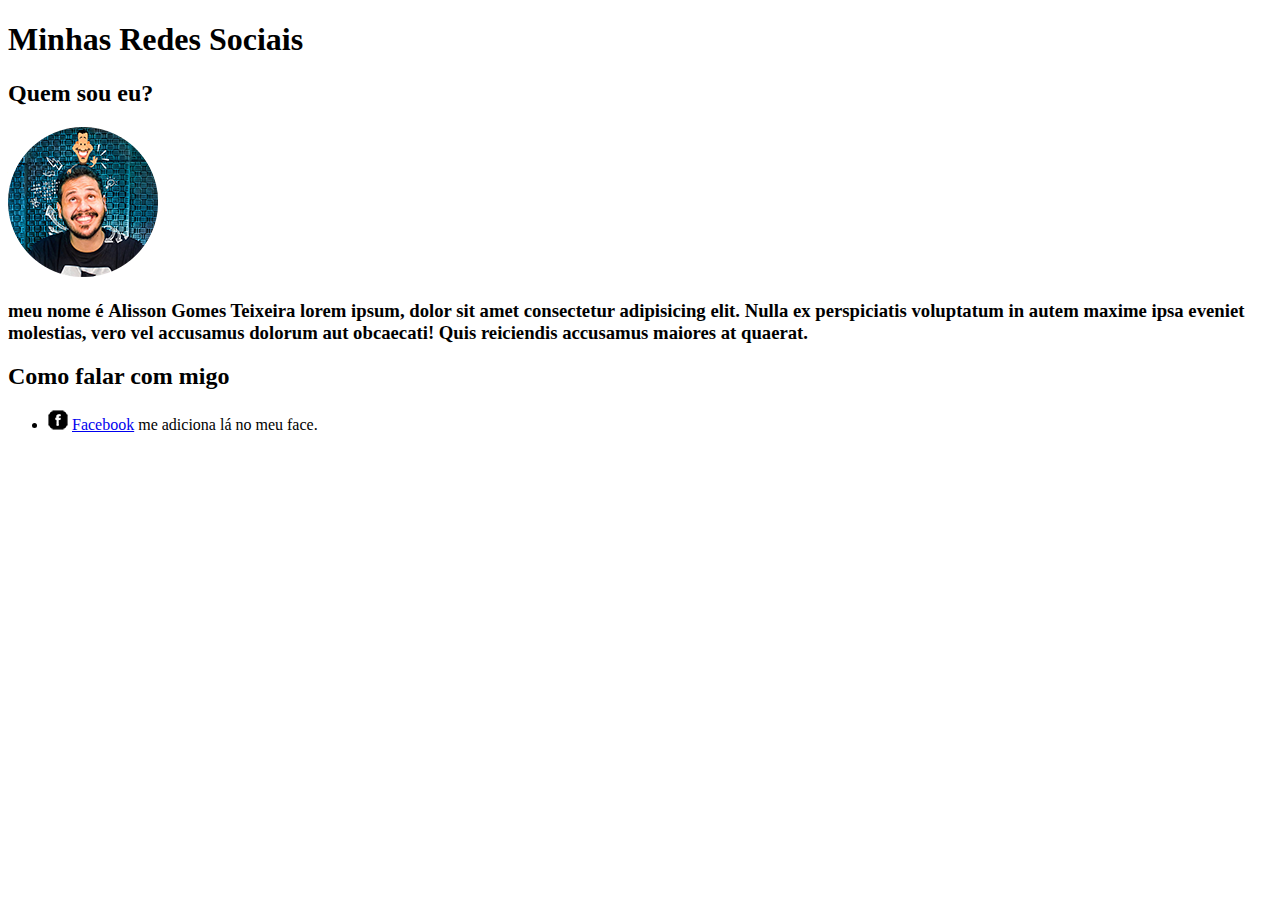
<file: index.html>
<!DOCTYPE html>
<html lang="pt-br">
<head>
    <meta charset="UTF-8">
    <meta http-equiv="X-UA-Compatible" content="IE=edge">
    <meta name="viewport" content="width=device-width, initial-scale=1.0">
    <link rel="icon" href="img/icone-github.png">
    <title>Social</title>
</head>
<body>
    <h1>Minhas Redes Sociais</h1>

    <h2>Quem sou eu?</h2>

    <img src="img/foto-perfil-guanabara.png">
        <h3>meu nome é <strong>Alisson Gomes Teixeira </strong> lorem ipsum, dolor sit amet consectetur adipisicing elit. Nulla ex perspiciatis voluptatum in autem maxime ipsa eveniet molestias, vero vel accusamus dolorum aut obcaecati! Quis reiciendis accusamus maiores at quaerat.</h3>
        <h2>Como falar com migo</h2>
        <ul>
            <li> <img src="img/icone-facebook.png"> <a href="https://www.facebook.com/videos?campaign_id=1661784632&extra_1=s%7Cc%7C320269324053%7Ce%7Cfacebook%7C&placement=&creative=320269324053&keyword=facebook&partner_id=googlesem&extra_2=campaignid%3D1661784632%26adgroupid%3D63686352403%26matchtype%3De%26network%3Dg%26source%3Dnotmobile%26search_or_content%3Ds%26device%3Dc%26devicemodel%3D%26adposition%3D%26target%3D%26targetid%3Dkwd-541132862%26loc_physical_ms%3D1001533%26loc_interest_ms%3D%26feeditemid%3D64174063018%26param1%3D%26param2%3D&gclid=EAIaIQobChMIsOmlr8Ss9QIVkA-RCh1Oegi2EAAYASABEgI9Y_D_BwE" target="_blank">Facebook</a> me adiciona lá no meu face.</li>
        </ul>
    
</body>
</html>
</file>
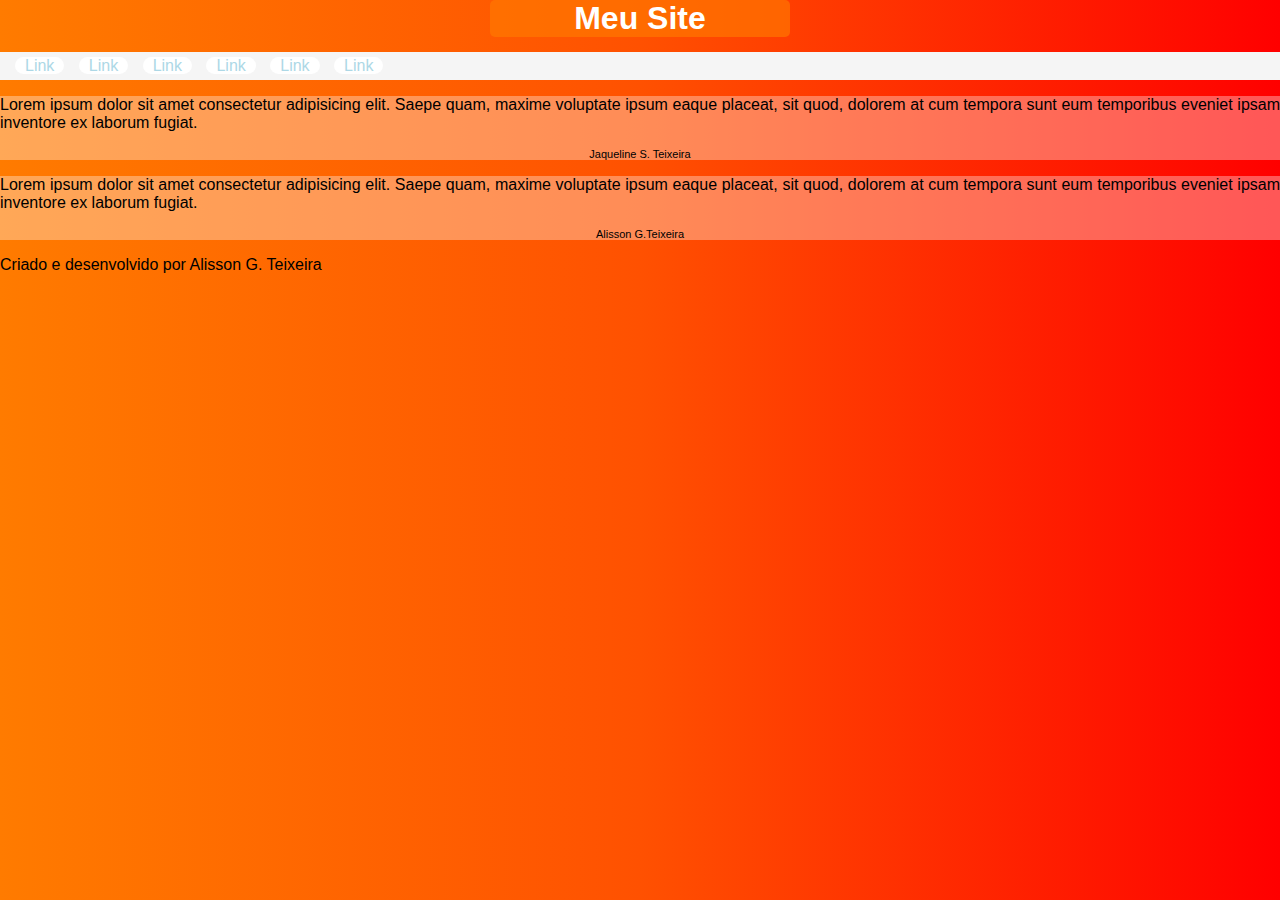
<file: exercicio/index.html>
<!DOCTYPE html>
<html lang="pt-br">
<head>
    <meta charset="UTF-8">
    <meta http-equiv="X-UA-Compatible" content="IE=edge">
    <meta name="viewport" content="width=device-width, initial-scale=1.0">
    <title>Exercicio</title>
    <style>
        body{
            font-family: Arial, Helvetica, sans-serif;
            background-image: linear-gradient(to right, #ff7b00,  #ff5101, #ff0000);
            margin: 0px;
        }

    h1{
        background-color: #ff7b00a2;
        color: #ffffff;
        width: 300px;
        margin: auto;
        text-align: center;
        border-radius: 5px;
    }

    nav {
        margin-top: 15px;
        padding: 5px;
        background-color: whitesmoke;
    }

    a{
        text-decoration: none;
        margin-left: 10px;
        color: lightblue;
        background-color: white;
        padding-right: 10px;
        padding-left: 10px;
        border-radius: 10px;
    }

    main section article{
        background-color: #ffffff57;
    }
    article{
        text-align: center;
        font-size: 11px;
    }
    p{
        font-size: 16px;
        text-align: justify;
    }

    </style>

</head>
<body>
    <header>
        <h1>Meu Site</h1>
        <nav>
            <a href="#">Link</a>
            <a href="#">Link</a>
            <a href="#">Link</a>
            <a href="#">Link</a>
            <a href="#">Link</a>
            <a href="#">Link</a>
        </nav>
    </header>
    <main>
        <section>
            <article>
                <p>Lorem ipsum dolor sit amet consectetur adipisicing elit. Saepe quam, maxime voluptate ipsum eaque placeat, sit quod, dolorem at cum tempora sunt eum temporibus eveniet ipsam inventore ex laborum fugiat.</p>
                <aside>Jaqueline S. Teixeira</aside>
            </article>
        </section>
        <section>
            <article>
                <p>Lorem ipsum dolor sit amet consectetur adipisicing elit. Saepe quam, maxime voluptate ipsum eaque placeat, sit quod, dolorem at cum tempora sunt eum temporibus eveniet ipsam inventore ex laborum fugiat.</p>
                <aside>Alisson G.Teixeira</aside>
            </article>
        </section>
    </main>
    <footer>
      
        <p>Criado e desenvolvido por Alisson G. Teixeira</p>
    </footer>
</body>
</html>
</file>
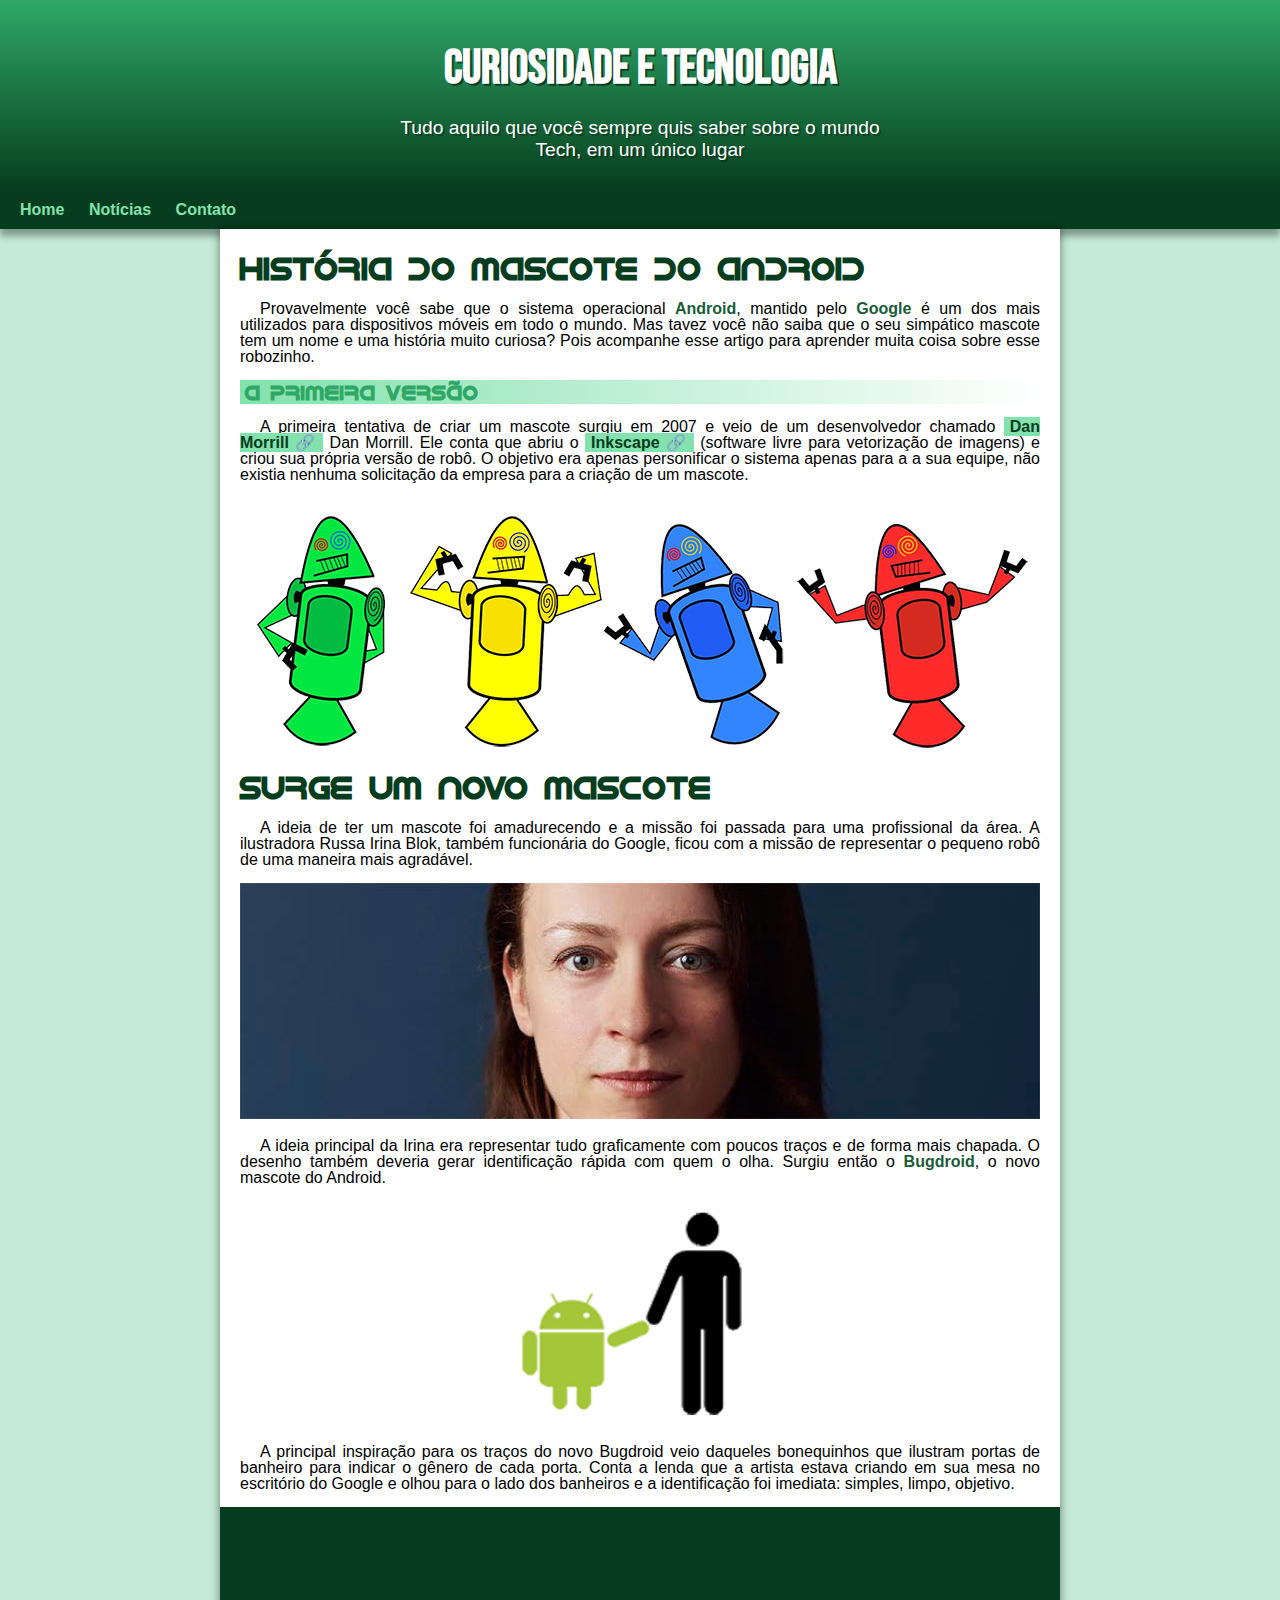
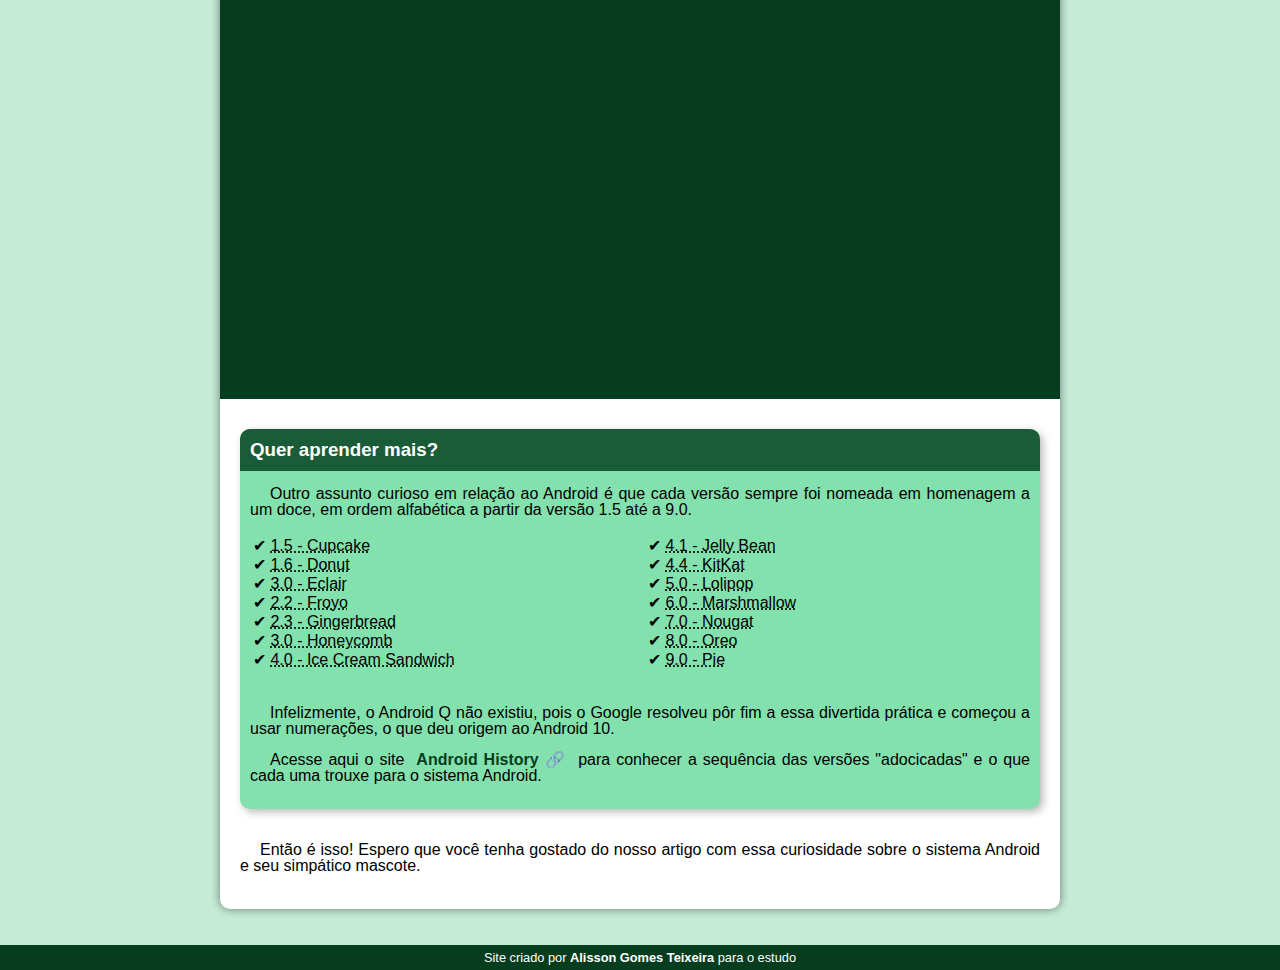
<file: Projetos/projeto10/index.html>
<!DOCTYPE html>
<html lang="pt-br">
<head>
    <meta charset="UTF-8">
    <meta http-equiv="X-UA-Compatible" content="IE=edge">
    <meta name="viewport" content="width=device-width, initial-scale=1.0">
    <title>Como surgio o mascote do android</title>
    <link rel="shortcut icon" href="imagens/favicon.ico" type="image/x-icon">
    <link rel="stylesheet" href="estilo/style.css">
</head>
<body>
    <header>
        <h1>Curiosidade e tecnologia</h1>
        <p>Tudo aquilo que você sempre quis saber sobre o mundo Tech, em um único lugar</p>
    </header>
        <nav>
            <ul>
                <li><a href="#">Home</a></li>
                <li><a href="#">Notícias</a></li>
                <li><a href="#">Contato</a></li>
            </ul>
        </nav>
    <main>
        <article>
            <h1>História do Mascote do Android</h1>

            <p>Provavelmente você sabe que o sistema operacional <strong>Android</strong>, mantido pelo <strong>Google</strong> é um dos mais utilizados para dispositivos móveis em todo o mundo. Mas tavez você não saiba que o seu simpático mascote tem um nome e uma história muito curiosa? Pois acompanhe esse artigo para aprender muita coisa sobre esse robozinho.</p>
            <h2>A primeira versão</h2>
            <p>A primeira tentativa de criar um mascote surgiu em 2007 e veio de um desenvolvedor chamado <a href="https://androidcommunity.com/dan-morrill-shows-us-the-android-mascot-that-almost-was-20130103/" target="_blank" class="externo">Dan Morrill</a> Dan Morrill. Ele conta que abriu o <a href="https://inkscape.org/pt-br/" target="_blank" class="externo">Inkscape</a> (software livre para vetorização de imagens) e criou sua própria versão de robô. O objetivo era apenas personificar o sistema apenas para a a sua equipe, não existia nenhuma solicitação da empresa para a criação de um mascote.</p>

            <picture>
                <source media="(max-width: 600px)" srcset="imagens/dan-droids-pq.png">
                <img src="imagens/dan-droids.png" alt="Primeiro mascote do andoid">
            </picture>

            <h1>Surge um novo mascote</h1>
            <P>A ideia de ter um mascote foi amadurecendo e a missão foi passada para uma profissional da área. A ilustradora Russa Irina Blok, também funcionária do Google, ficou com a missão de representar o pequeno robô de uma maneira mais agradável.</P>
            
            <picture>
                <source media="(max-width: 600px)" srcset="imagens/irina-blok-pq.jpg">
                <img src="imagens/irina-blok.jpg" alt="Foto da irina blok">
            </picture>
            
            <P>A ideia principal da Irina era representar tudo graficamente com poucos traços e de forma mais chapada. O desenho também deveria gerar identificação rápida com quem o olha. Surgiu então o <strong>Bugdroid</strong>, o novo mascote do Android.</P>
            
            <img class="pequena" src="imagens/bugdroid.png" alt="Imagens andoid">
            
            <P>A principal inspiração para os traços do novo Bugdroid veio daqueles bonequinhos que ilustram portas de banheiro para indicar o gênero de cada porta. Conta a lenda que a artista estava criando em sua mesa no escritório do Google e olhou para o lado dos banheiros e a identificação foi imediata: simples, limpo, objetivo.</P>
            
            <div class="video"><iframe width="560" height="315" src="https://www.youtube.com/embed/leCGI9flgbE" title="YouTube video player" frameborder="0" allow="accelerometer; autoplay; clipboard-write; encrypted-media; gyroscope; picture-in-picture" allowfullscreen></iframe></div>

            <aside>
            <h3>Quer aprender mais? </h3>
            <p>Outro assunto curioso em relação ao Android é que cada versão sempre foi nomeada em homenagem a um doce, em ordem alfabética a partir da versão 1.5 até a 9.0.</p>
            <ul>
                <li><abbr title="Cupcake">1.5 - Cupcake</abbr></li>
                <li><abbr title="Donut">1.6 - Donut</abbr></li>
                <li><abbr title="Eclair">3.0 - Eclair</abbr></li>
                <li><abbr title="Froyo">2.2 - Froyo</abbr></li>
                <li><abbr title="Gingerbread">2.3 - Gingerbread</abbr></li>
                <li><abbr title="Honeycomb">3.0 - Honeycomb</abbr></li>
                <li><abbr title="Ice Cream Sandwich">4.0 - Ice Cream Sandwich</abbr></li>
                <li><abbr title="Jelly Bean">4.1 - Jelly Bean</abbr></li>
                <li><abbr title="KitKat">4.4 - KitKat</abbr></li>
                <li><abbr title="Lolipop">5.0 - Lolipop</abbr></li>
                <li><abbr title="Marshmallow">6.0 - Marshmallow</abbr></li>
                <li><abbr title="Nougat">7.0 - Nougat</abbr></li>
                <li><abbr title="Oreo">8.0 - Oreo</abbr></li>
                <li><abbr title="Pie">9.0 - Pie</abbr></li> 
            </ul>

            <BR>

            <p>Infelizmente, o Android Q não existiu, pois o Google resolveu pôr fim a essa divertida prática e começou a usar numerações, o que deu origem ao Android 10.</p>

                <P>Acesse aqui o site <a href="https://www.android.com/intl/pt-BR_br/history/" target="_black" class="externo">Android History</a> para conhecer a sequência das versões "adocicadas" e o que cada uma trouxe para o sistema Android.</P>
            </aside>
            <BR>

                <P>Então é isso! Espero que você tenha gostado do nosso artigo com essa curiosidade sobre o sistema Android e seu simpático mascote.</P>
        </article>
    </main>

    <br>
    <br>

    <footer>
        <p>Site criado por <a href="#" target="_blank" >Alisson Gomes Teixeira</a> para o estudo</p>
    </footer>
    
</body>
</html>
</file>
<file: Projetos/projeto10/estilo/style.css>
@charset "UTF-8";

@import url('https://fonts.googleapis.com/css2?family=Bebas+Neue&display=swap');

@font-face {
    font-family: 'Android';
    src: url('../fontes/idroid.otf') format('opentype');
    font-weight: normal;
}

*{
    margin: 0;
    padding: 0;
    }

:root{
    --cor0: #c5ebd6;
    --cor1: #83e1ad;
    --cor2: #3ddc84;
    --cor3: #2fa866;
    --cor4: #1a5c37;
    --cor5: #063d1e;

    --fonte-padrao: 'Arial', 'Verdana', 'Helvetica', 'sans-serif';
    --fonte-destaque: 'Bebas Neue', 'cursive';
    --fonte-android: 'Android', 'cursive';
}

body{
    background-color: var(--cor0);
    font-family: var(--fonte-padrao);
}

header{
    background-image: linear-gradient(to bottom, var(--cor3), var(--cor5));
    min-height: 150px;
    text-align: center;
    padding-top: 40px;
}

a.externo::after{
    content: '\00A0\1F517';
}

header h1{
    color: white;
    font-family: var(--fonte-destaque);
    font-size: 3em;
    margin-bottom: 20px;
    text-shadow: 2px 2px 0px rgba(0, 0, 0, 0.517);
}

header p{
    font-family: var(--fonte-padrao);
    font-size: 1.2em;
    max-width: 500px;
    padding-left: 10px;
    padding-right: 10px;
    padding-bottom: 5px;
    margin: auto;
    padding-bottom: 30px;
    color: white;
    text-shadow: 2px 2px 0px rgba(0, 0, 0, 0.315);
}

nav{
    background-color: var(--cor5);
    padding: 10px;
    text-align: justify;
    box-shadow: 0px 7px 7px rgba(0, 0, 0, 0.361);
}

nav li{
    display: inline-block;
}

nav a{
    color: var(--cor1);
    padding: 10px;
    text-decoration: none;
    font-weight: bold;
    transition-duration: 1s;
}

nav a:hover{
    background-color: var(--cor3);
    color: var(--cor5);
}

main p{
    margin: 15px 0px;
    text-align: justify;
    text-indent: 20px;
    font-size: 1em;
    line-height: 1em;
}

main p a{
    color: var(--cor5);
    background-color: var(--cor1);
    font-weight: bolder;
    padding: 1px 6px;
    text-decoration: none;
}

main a:hover{
    color: var(--cor1);
    background-color: var(--cor4); 
    text-decoration: underline;

}

main strong{
    color: var(--cor4);
    font-weight: bold;
}

main{
    min-width: 400px;
    max-width: 800px;
    margin: auto;
    padding: 20px;
    background-color: white;
    box-shadow: 0px 0px 10px #0000007d;
    border-bottom-left-radius: 10px;
    border-bottom-right-radius: 10px;
}

main h1 {
    color: var(--cor5);
    font-family: var(--fonte-android);
}

main h2 {
    font-family: var(--fonte-android);
    color: var(--cor3);
    font-size: 1.3em;
    text-indent: 5px;
    background-image: linear-gradient(to right, var(--cor1), transparent)
}

main img{
    width: 100%;
}

div.video{
    background-color: var(--cor5);
    margin: 0px -20px 30px -20px;
    padding: 20px;
    padding-bottom: 59%;
    position: relative;
}

div.video > iframe{
    position: absolute;
    top: 5%;
    left: 5%;
    width: 90%;
    height: 90%;

}

main img.pequena{
    max-width: 350px;
    margin: auto;
    display: block;
}

aside{
    background-color: var(--cor1);
    padding: 10px;
    border-radius: 10px;
    box-shadow: 3px 3px 8px rgba(0, 0, 0, 0.281);
}

aside > ul{
    list-style-position: inside;
    list-style-type: '\2714\00A0';  
    columns: 2;  
    padding: 3px;
}

aside > h3{
    background-color: var(--cor4);
    color: white;
    padding: 10px;
    margin: -10px -10px 0px -10px;
    border-radius: 10px 10px 0px 0px;
}

footer{
    background-color: var(--cor5);
    color: white;
    text-align: center;
    font-size: 0.8em;
    padding: 5px;
}

footer a{
    color: white;
    font-weight: bolder;
    text-decoration: none;
    transition: 0.8s;
}

footer a:hover{
    text-decoration: underline;
    color: var(--cor1);
}
</file>
